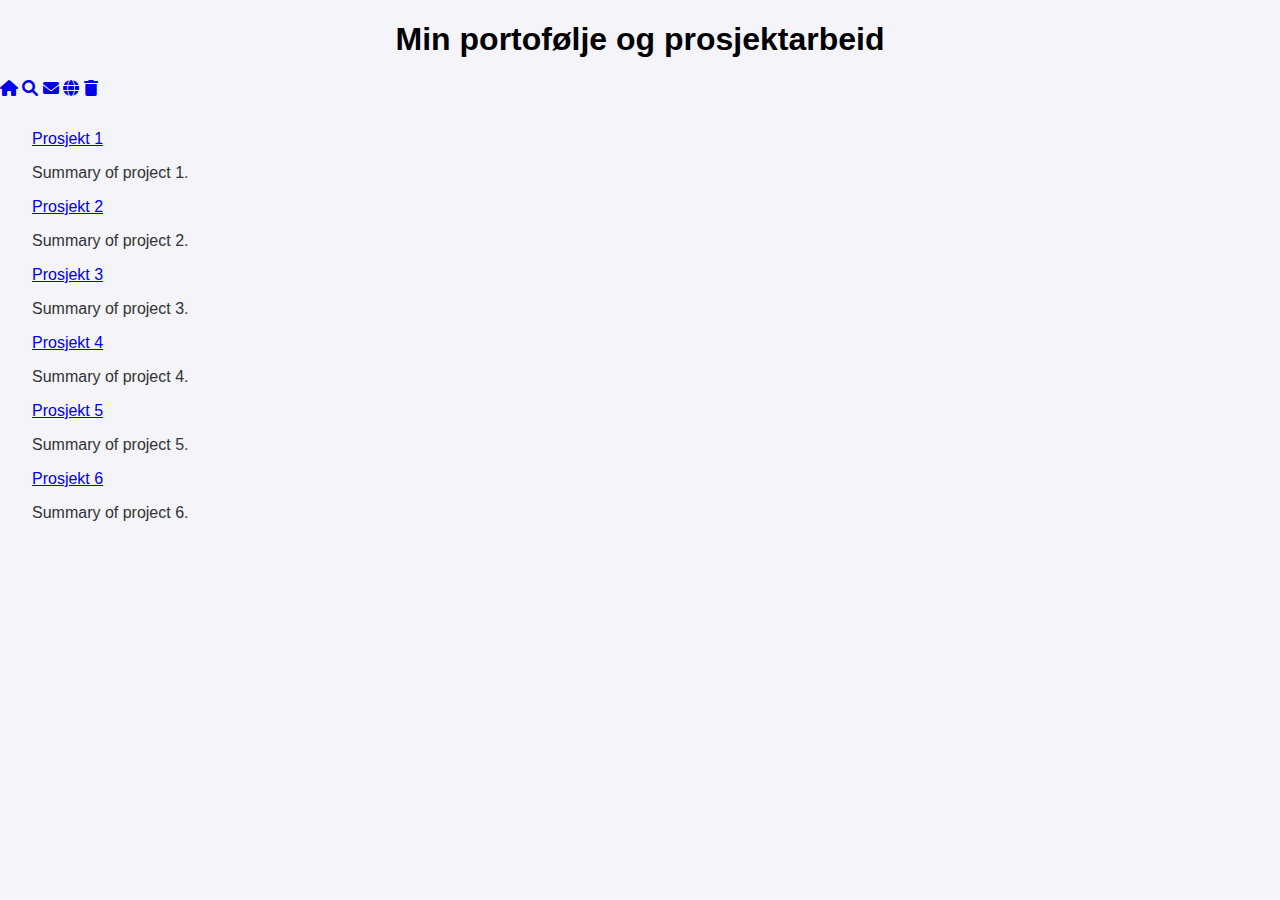
<file: index.html>
<!DOCTYPE html>
<html lang="en">
<head>
    <meta charset="UTF-8">
    <meta name="viewport" content="width=device-width, initial-scale=1.0">
    <link rel="stylesheet" href="styles.css">
    <link rel="stylesheet" href="https://cdnjs.cloudflare.com/ajax/libs/font-awesome/6.0.0-beta3/css/all.min.css">
    <script src="script.js"></script>
    <title>Portofølje og prosjektarbeid og nettside</title>
</head>
<body>
    <h1>Min portofølje og prosjektarbeid</h1>

    <!-- TOP IKON BAR -->
    <div class="ikon-bar">
        <a class="active" href="#"><i class="fa fa-home"></i></a>
        <a href="#"><i class="fa fa-search"></i></a>
        <a href="#"><i class="fa fa-envelope"></i></a>
        <a href="#"><i class="fa fa-globe"></i></a>
        <a href="#"><i class="fa fa-trash"></i></a>
    </div>

    <!-- MAIN CONTENT MED SENTRERTE LENKER -->
    <main>
    <div class="projects">
        <div class="project-card" data-link="project1.html" id="project1">
            <a href="#">Prosjekt 1</a>
            <p>Summary of project 1.</p>
        </div>
        <div class="project-card" data-link="project2.html" id="project2">
            <a href="#">Prosjekt 2</a>
            <p>Summary of project 2.</p>
        </div>
        <div class="project-card" data-link="project3.html" id="project3">
            <a href="#">Prosjekt 3</a>
            <p>Summary of project 3.</p>
        </div>
        <div class="project-card" data-link="project4.html" id="project4">
            <a href="#">Prosjekt 4</a>
            <p>Summary of project 4.</p>
        </div>
        <div class="project-card" data-link="project5.html" id="project5">
            <a href="#">Prosjekt 5</a>
            <p>Summary of project 5.</p>
        </div>
        <div class="project-card" data-link="project6.html" id="project6">
            <a href="#">Prosjekt 6</a>
            <p>Summary of project 6.</p>
        </div>
    </div>
    </main>
</body>
</html>
</file>
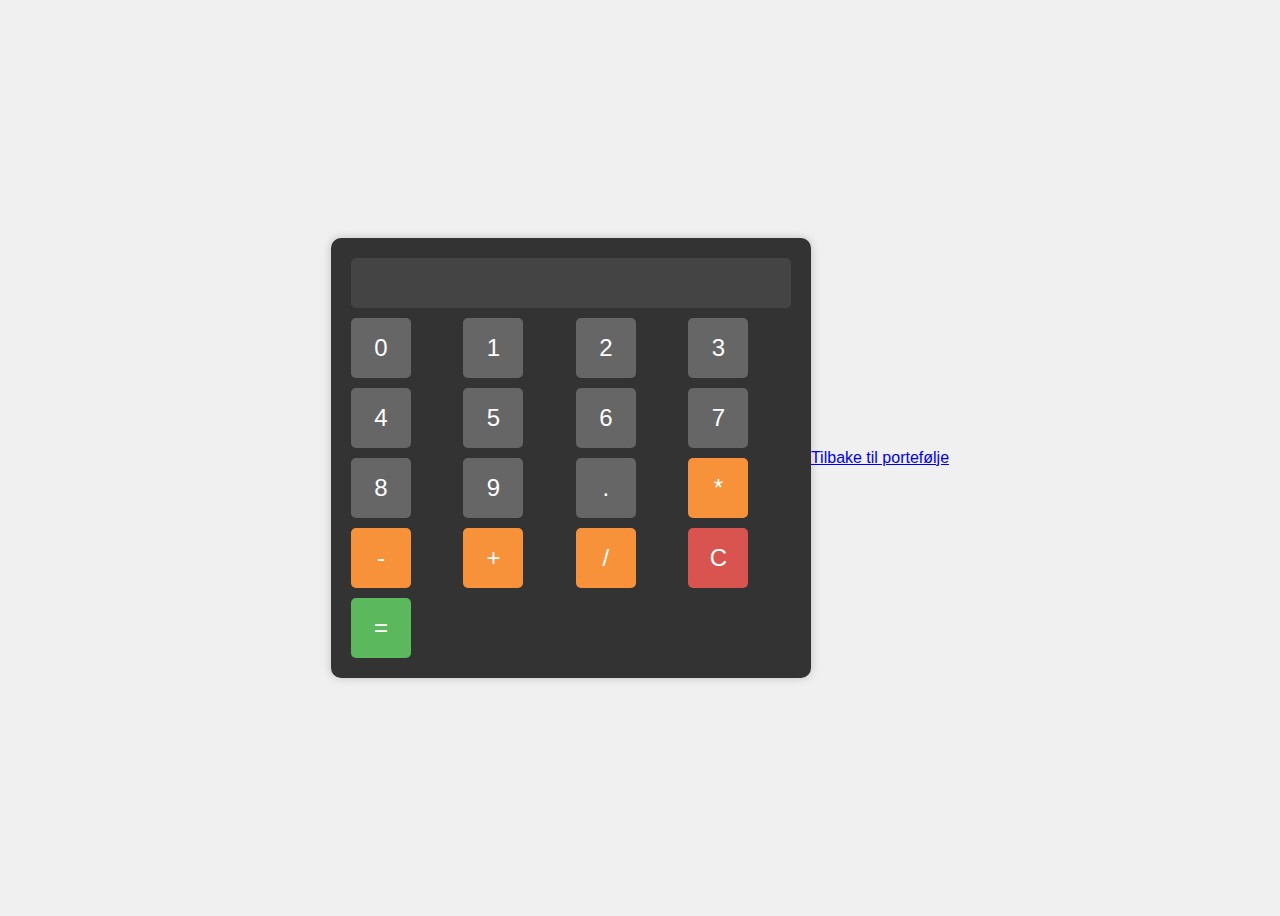
<file: project1.html>
<html lang="en">
<head>
    <meta charset="UTF-8">
    <meta name="viewport" content="width=device-width, initial-scale=1.0">
    <link rel="stylesheet" href="https://cdnjs.cloudflare.com/ajax/libs/font-awesome/6.0.0-beta3/css/all.min.css">
    <link rel="stylesheet" href="kalkulator.css">
</head>
<body>
    <div class="kalkulator">
        <!-- Enkel kalkulator layout -->
        <input type="text" id="display" readonly>
        <div class="buttons">
            <button onclick="appendToDisplay('0')">0</button>
            <button onclick="appendToDisplay('1')">1</button>
            <button onclick="appendToDisplay('2')">2</button>
            <button onclick="appendToDisplay('3')">3</button>
            <button onclick="appendToDisplay('4')">4</button>
            <button onclick="appendToDisplay('5')">5</button>
            <button onclick="appendToDisplay('6')">6</button>
            <button onclick="appendToDisplay('7')">7</button>
            <button onclick="appendToDisplay('8')">8</button>
            <button onclick="appendToDisplay('9')">9</button>
            <button onclick="appendToDisplay('.')">.</button>
            <button class="operator" onclick="appendToDisplay('*')">*</button>
            <button class="operator" onclick="appendToDisplay('-')">-</button>
            <button class="operator" onclick="appendToDisplay('+')">+</button>
            <button class="operator" onclick="appendToDisplay('/')">/</button>
            <button class="clear" onclick="clearDisplay()">C</button>
            <button class="equals" onclick="calculateResult()">=</button>
        </div>
    </div>
    <script src="kalkulator.js"></script>
    <a href="index.html">Tilbake til portefølje</a>
</body> 
</html>
</file>
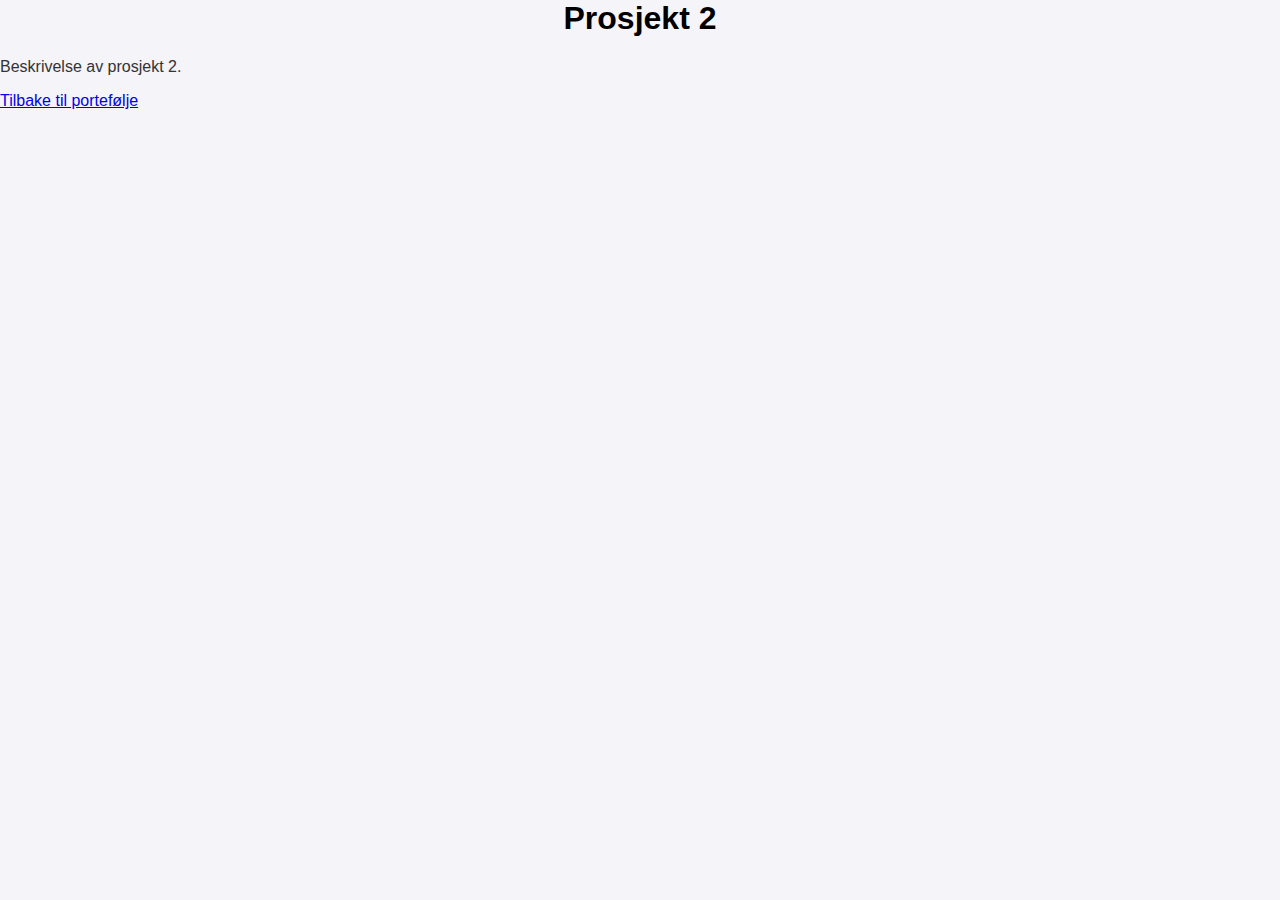
<file: project2.html>
<html lang="en">
<head>
    <meta charset="UTF-8">
    <meta name="viewport" content="width=device-width, initial-scale=1.0">
    <link rel="stylesheet" href="styles.css">
    <link rel="stylesheet" href="https://cdnjs.cloudflare.com/ajax/libs/font-awesome/6.0.0-beta3/css/all.min.css">
    <title>Prosjekt 2</title>
</head>
<body>
    <h1>Prosjekt 2</h1>
    <p>Beskrivelse av prosjekt 2.</p>
    <a href="index.html">Tilbake til portefølje</a>
</body>
</html>
</file>
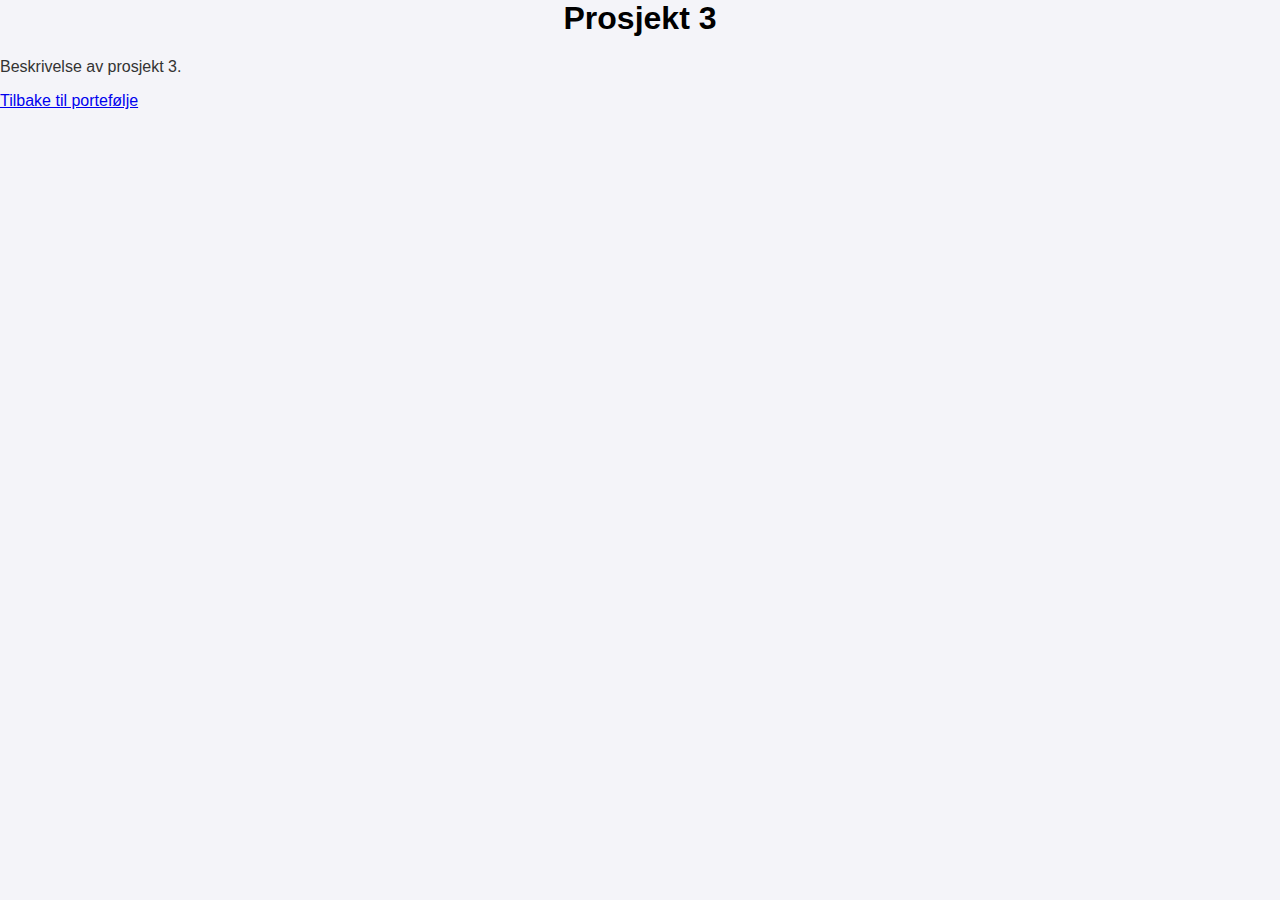
<file: project3.html>
<html lang="en">
<head>
    <meta charset="UTF-8">
    <meta name="viewport" content="width=device-width, initial-scale=1.0">
    <link rel="stylesheet" href="styles.css">
    <link rel="stylesheet" href="https://cdnjs.cloudflare.com/ajax/libs/font-awesome/6.0.0-beta3/css/all.min.css">
    <title>Prosjekt 3</title>
</head>
<body>
    <h1>Prosjekt 3</h1>
    <p>Beskrivelse av prosjekt 3.</p>
    <a href="index.html">Tilbake til portefølje</a>
</body>
</html>
</file>
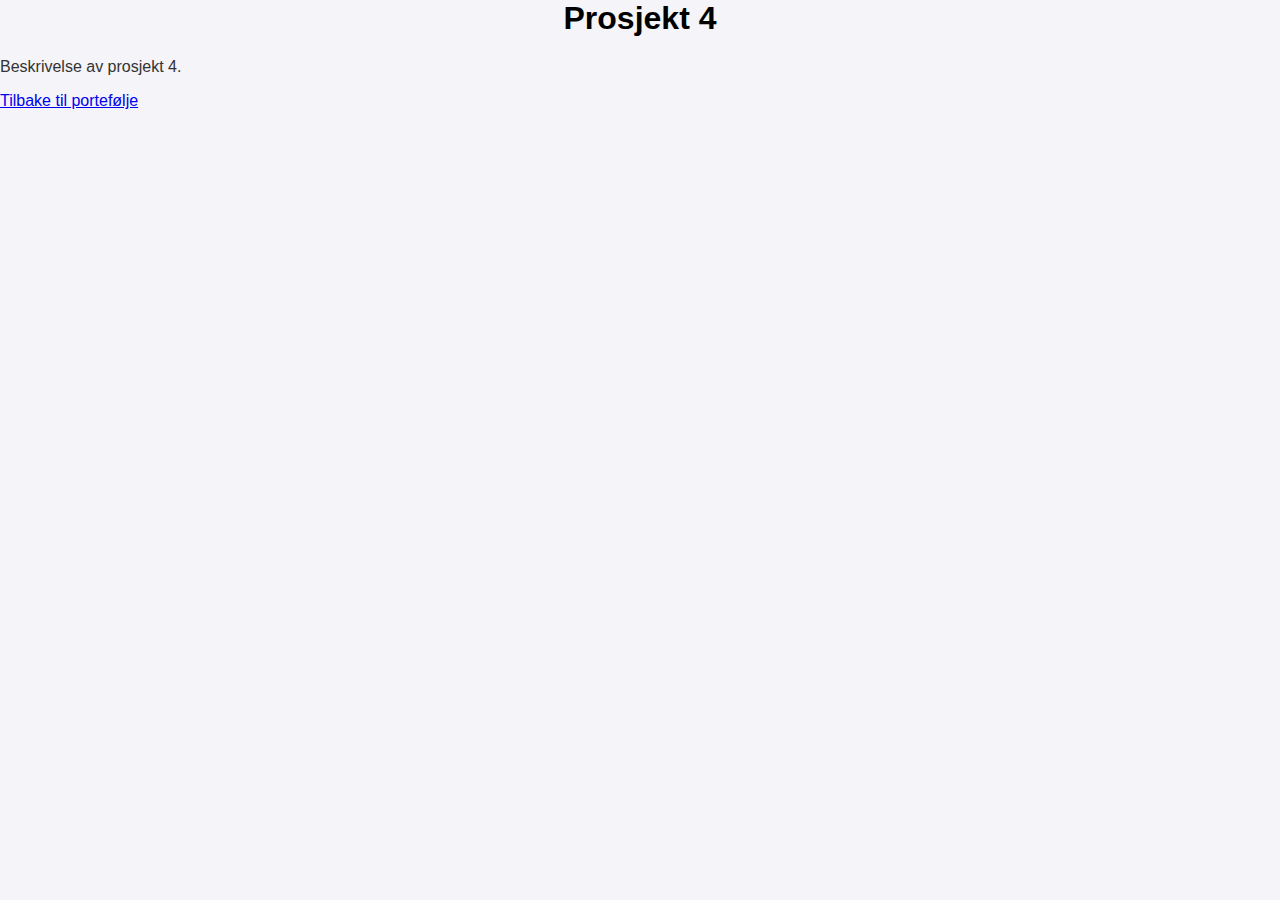
<file: project4.html>
<html lang="en">
<head>
    <meta charset="UTF-8">
    <meta name="viewport" content="width=device-width, initial-scale=1.0">
    <link rel="stylesheet" href="styles.css">
    <link rel="stylesheet" href="https://cdnjs.cloudflare.com/ajax/libs/font-awesome/6.0.0-beta3/css/all.min.css">
    <title>Prosjekt 4</title>
</head>
<body>
    <h1>Prosjekt 4</h1>
    <p>Beskrivelse av prosjekt 4.</p>
    <a href="index.html">Tilbake til portefølje</a>
</body>
</html>
</file>
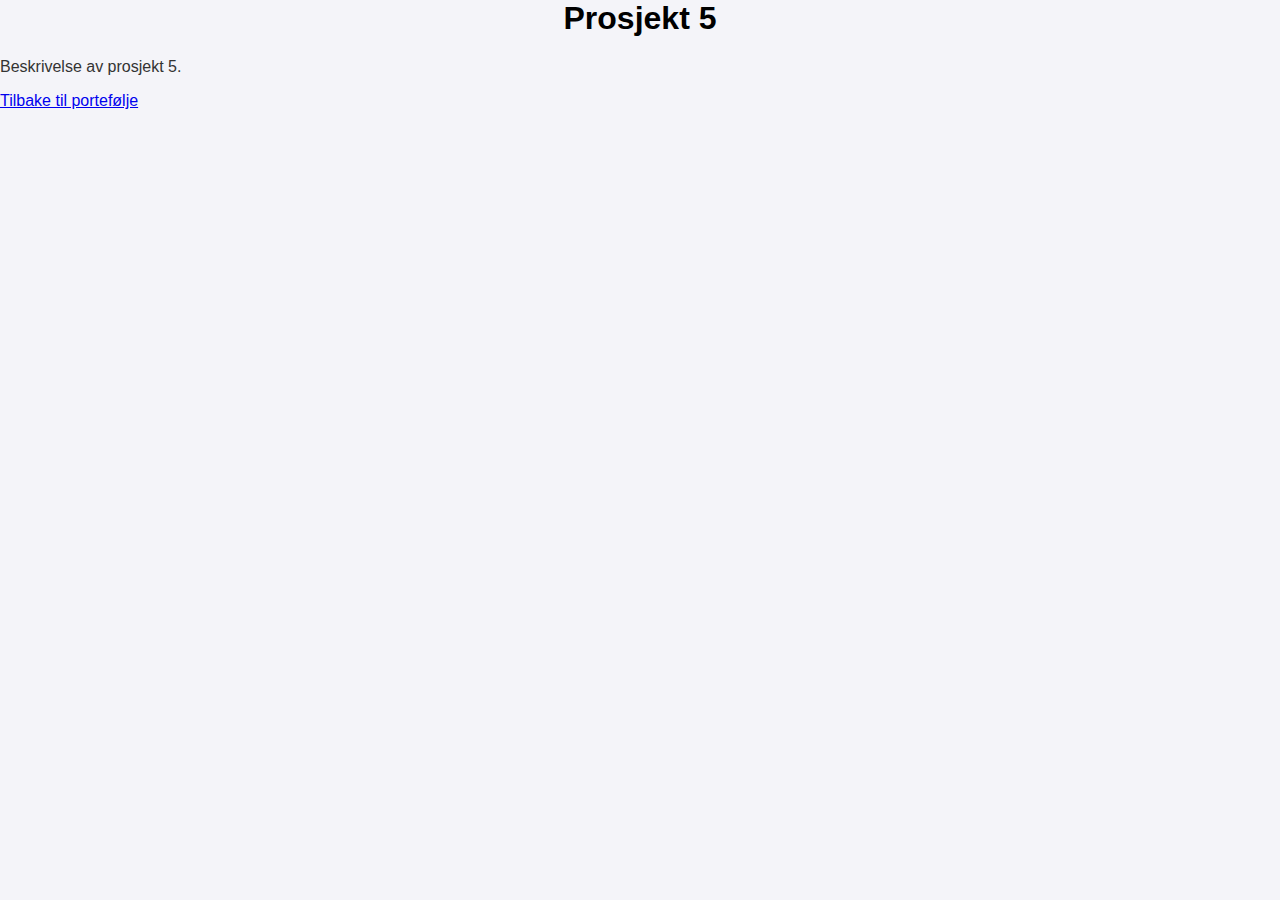
<file: project5.html>
<html lang="en">
<head>
    <meta charset="UTF-8">
    <meta name="viewport" content="width=device-width, initial-scale=1.0">
    <link rel="stylesheet" href="styles.css">
    <link rel="stylesheet" href="https://cdnjs.cloudflare.com/ajax/libs/font-awesome/6.0.0-beta3/css/all.min.css">
    <title>Prosjekt 5</title>
</head>
<body>
    <h1>Prosjekt 5</h1>
    <p>Beskrivelse av prosjekt 5.</p>
    <a href="index.html">Tilbake til portefølje</a>
</body>
</html>
</file>
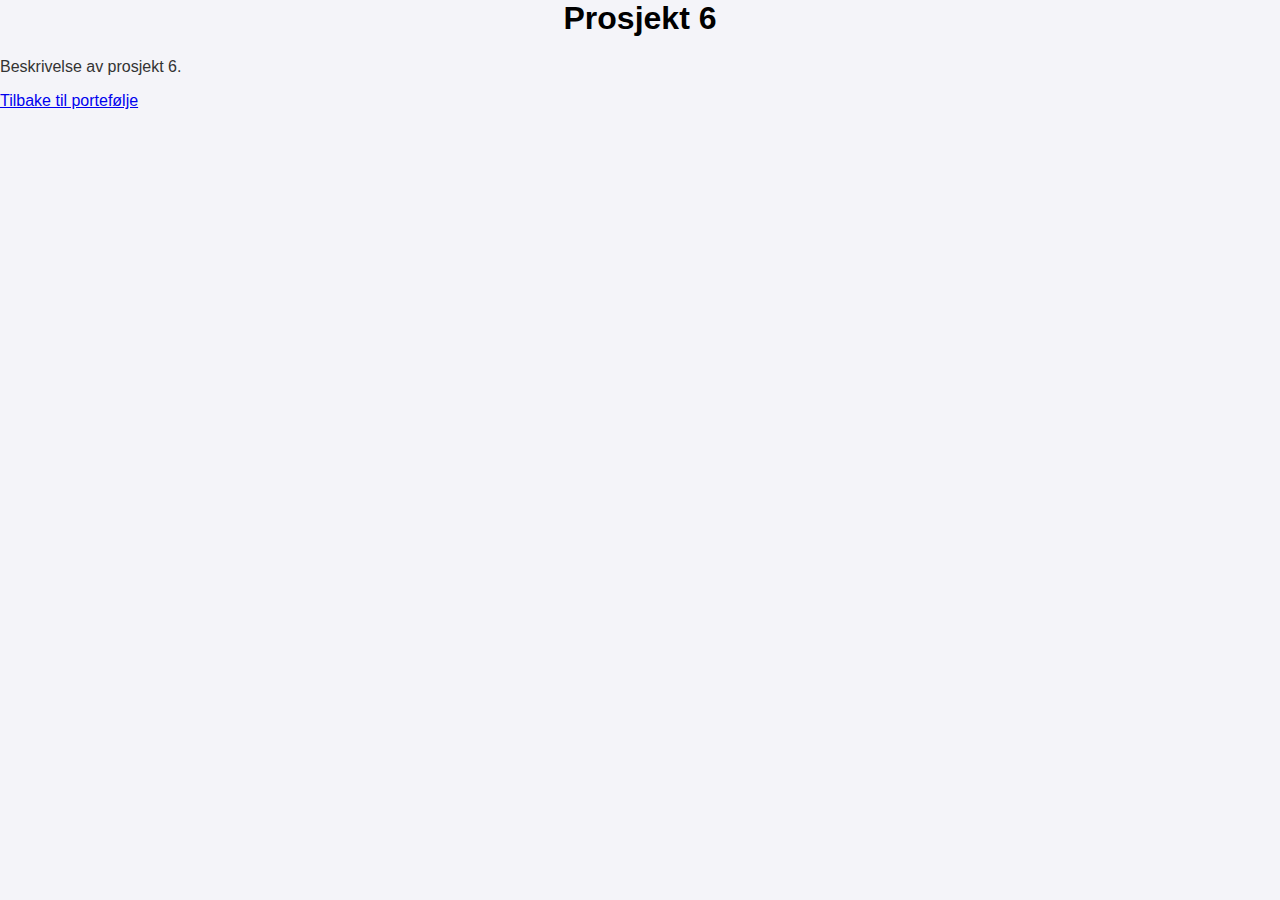
<file: project6.html>
<html lang="en">
<head>
    <meta charset="UTF-8">
    <meta name="viewport" content="width=device-width, initial-scale=1.0">
    <link rel="stylesheet" href="styles.css">
    <link rel="stylesheet" href="https://cdnjs.cloudflare.com/ajax/libs/font-awesome/6.0.0-beta3/css/all.min.css">
    <title>Prosjekt 6</title>
</head>
<body>
    <h1>Prosjekt 6</h1>
    <p>Beskrivelse av prosjekt 6.</p>
    <a href="index.html">Tilbake til portefølje</a>
</body>
</html>
</file>
<file: styles.css>
/* styles.css */
body {
    font-family: Arial, sans-serif;
    margin: 0;
    padding: 0;
    background-color: #f4f4f9;
    color: #333;
}

h1, h2, h3 {
    color: black;
    text-align: center;
}

ul {
    list-style-type: none;
    padding: 0;
    margin: 0;
    overflow: hidden;
    background-color: #333333;
}

ul li {
    float: none;
}

ul li a {
    display: block;
    color: white;
    text-align: center;
    padding: 14px 16px;
    text-decoration: none;
}

ul li a:hover {
    background-color: #111111;
}

header {
    background-color: #0078d7;
    color: white;
    padding: 1rem;
    text-align: center;
}

main {
    padding: 2rem;
    margin-bottom: 60px; /* Space for the fixed footer */
}

footer {
    background-color: #333;
    color: white;
    text-align: center;
    padding: 1rem;
    position: fixed;
    bottom: 0;
    width: 100%;
}
</file>
<file: kalkulator.css>
body {
    display: flex;
    justify-content: center;
    align-items: center;
    min-height: 100vh;
    background-color: #f0f0f0;
    font-family: Arial, sans-serif;
}

.kalkulator {
    background-color: #333;
    padding: 20px;
    border-radius: 10px;
    box-shadow: 0 0 10px rgba(0, 0, 0, 0.2);
}

#display {
    width: 100%;
    height: 50px;
    background-color: #444;
    color: #fff;
    font-size: 2em;
    text-align: right;
    padding: 10px;
    border: none;
    border-radius: 5px;
    margin-bottom: 10px;
    box-sizing: border-box;
}

.buttons {
    display: grid;
    grid-template-columns: repeat(4, 1fr);
    gap: 10px;
}

.buttons button {
    width: 60px;
    height: 60px;
    font-size: 1.5em;
    border: none;
    border-radius: 5px;
    cursor: pointer;
    background-color: #666;
    color: #fff;
    transition: background-color 0.2s ease;
}

.buttons button:hover {
    background-color: #888;
}

.buttons .operator {
    background-color: #f7923b;
}

.buttons .operator:hover {
    background-color: #e6802a;
}

.buttons .clear {
    background-color: #d9534f;
}

.buttons .clear:hover {
    background-color: #c9302c;
}

.buttons .equals {
    background-color: #5cb85c;
    grid-column: span 4; /* full width */
    height: 60px;
    font-size: 1.5em;
}


.buttons .equals:hover {
    background-color: #4cae4c;
}
</file>
